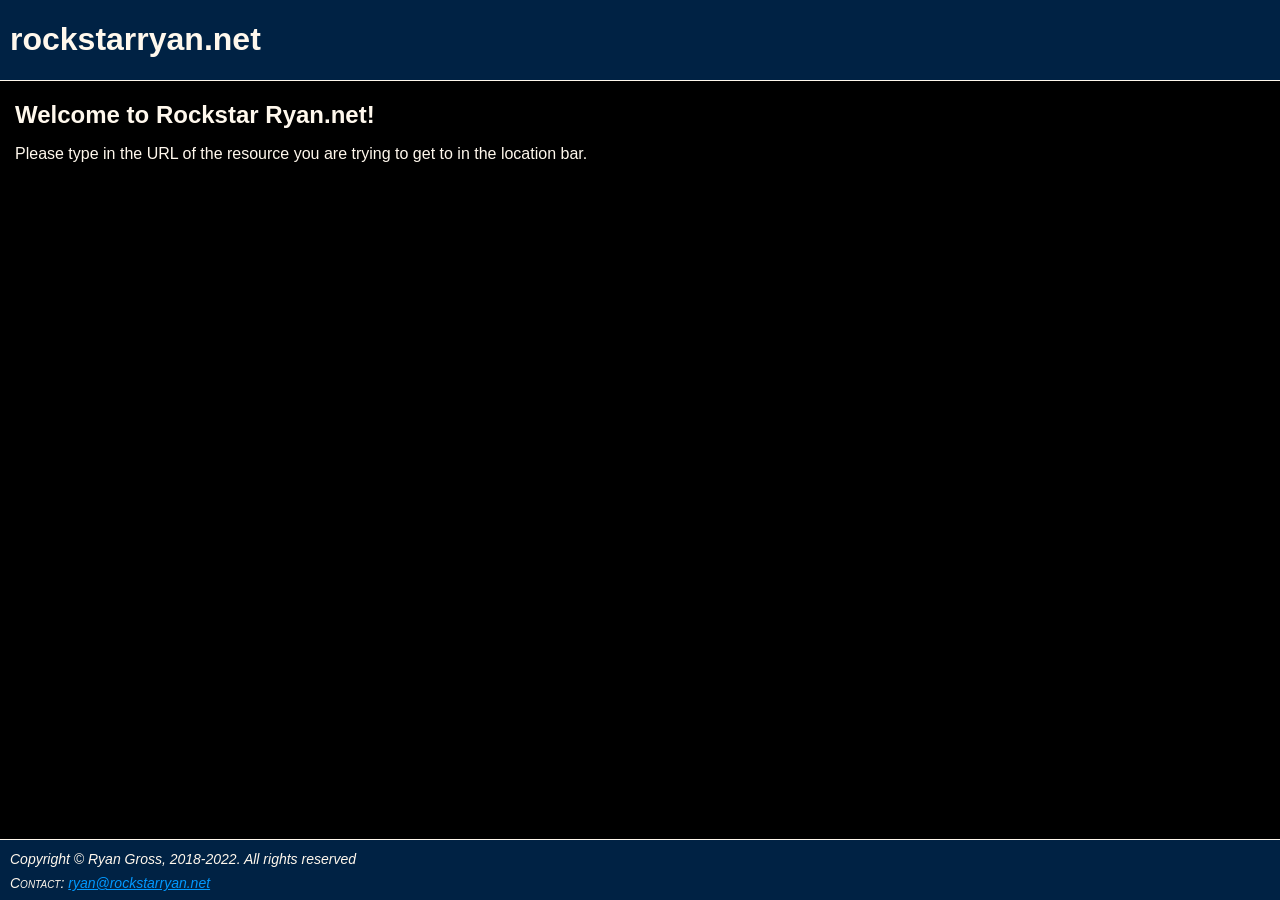
<file: index.html>
<!DOCTYPE html><html lang="en"><head>
	<title>Hompage &ndash; RockstarRyan.net</title>
	<meta charset="UTF-8">
	<meta name="description" content="Homepage for rockstarryan.net, the website owned and developed by Ryan.">
	<meta name="keywords" content="">
	<meta name="author" content="Ryan Gross">
	<meta name="viewport" content="width=device-width, initial-scale=1.0">
	<style>
		body {font-family:"Avenir", "Arial", sans-serif; background-color:#000; color:#fff8ed; display:flex; flex-flow:column nowrap; justify-content:space-between; margin:0; padding:0;}

		header {height:80px; background-color:#024; border-bottom:1px solid #fff8ed; padding-left:10px; display:grid; grid-template-columns:1fr;}

		main {height:calc(100vh - 172px); padding:10px 15px 20px 15px; overflow:scroll;}

		a {color:#09f;}
		h2 {width:auto; margin:10px 0 2px 0; text-align:left; font-size:24px; min-height:20px;}
		hr {margin:10px 0;}

		footer {height:60px; background-color:#024; border-top:1px solid #fff8ed; font-style:italic; font-size:14px; line-height:10px; padding:0 10px;}
	</style>
</head><body>
	<header>
		<h1>rockstarryan.net</h1>
	</header>
	<main id='app-container'>
		<h2>Welcome to Rockstar Ryan.net!</h2>
		<p>Please type in the URL of the resource you are trying to get to in the location bar.</p>
		<!-- App goes here -->
	</main>
	<footer>
		<p>Copyright &copy; Ryan Gross, 2018-2022. All rights reserved</p>
		<p><span style='font-variant:small-caps;'>Contact:</span> <a class='emaillink' href='mailto:ryan@rockstarryan.net'>ryan@rockstarryan.net</a></p>
	</footer>
</body></html>
</file>
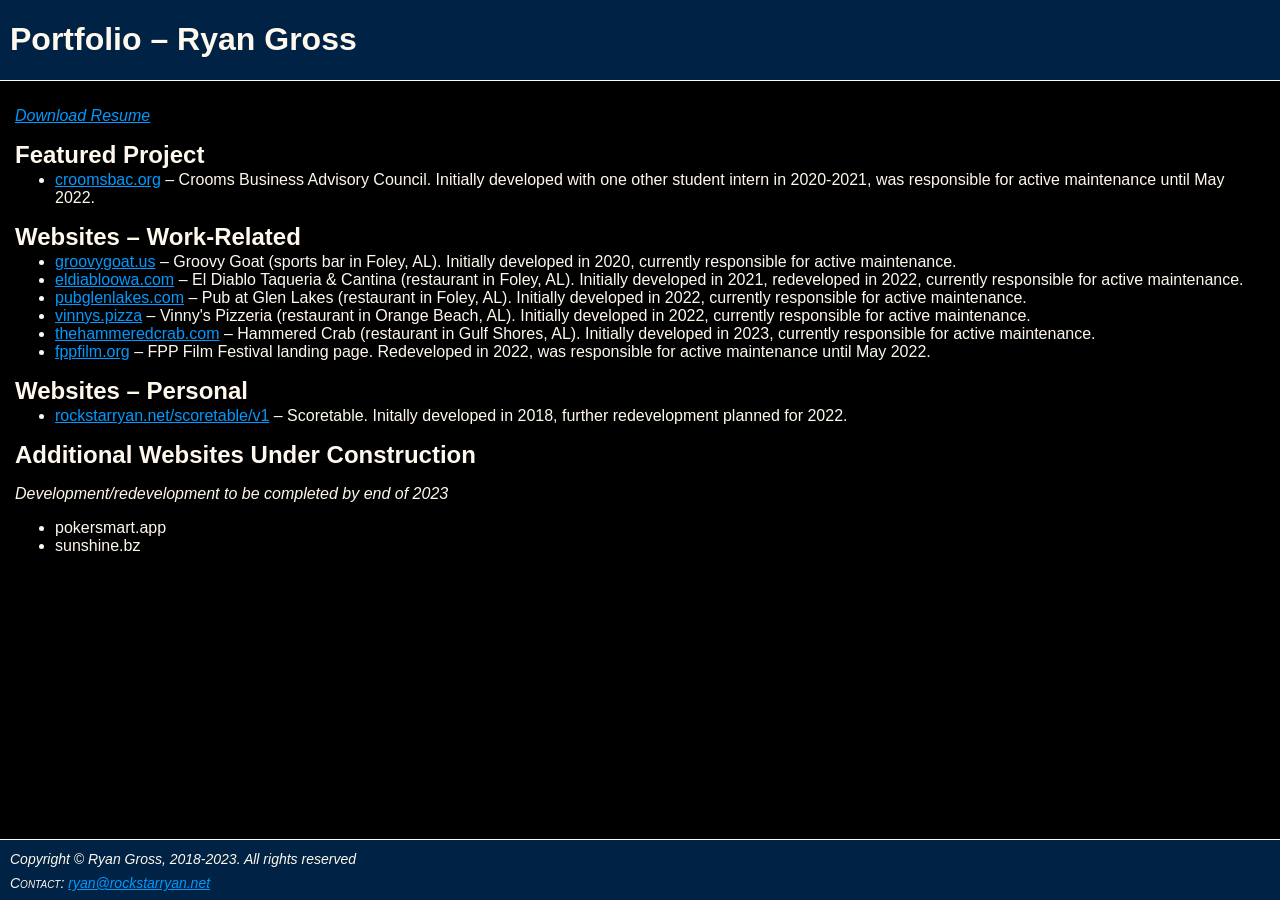
<file: portfolio/index.html>
<!DOCTYPE html><html lang="en"><head>
	<title>Portfolio &ndash; RockstarRyan.net</title>
	<meta charset="UTF-8">
	<meta name="description" content="Portfolio for Ryan Gross">
	<meta name="keywords" content="">
	<meta name="author" content="Ryan Gross">
	<meta name="viewport" content="width=device-width, initial-scale=1.0">
	<style>
		body {font-family:"Avenir", "Arial", sans-serif; background-color:#000; color:#fff8ed; display:flex; flex-flow:column nowrap; justify-content:space-between; margin:0; padding:0;}

		header {height:80px; background-color:#024; border-bottom:1px solid #fff8ed; padding-left:10px; display:grid; grid-template-columns:1fr;}

		main {height:calc(100vh - 172px); padding:10px 15px 20px 15px; overflow:scroll;}

		a {color:#09f;}
		h2 {width:auto; margin:10px 0 2px 0; text-align:left; font-size:24px; min-height:20px;}
		hr {margin:10px 0;}
		ul {margin-top:2px;}

		footer {height:60px; background-color:#024; border-top:1px solid #fff8ed; font-style:italic; font-size:14px; line-height:10px; padding:0 10px;}
	</style>
</head><body>
	<header>
		<h1>Portfolio &ndash; Ryan Gross</h1>
	</header>
	<main id='app-container'>
		<p><em><a target='_blank' href='Gross-Ryan_Resume_2023-09.pdf'>Download Resume</a></em></p>
		<h2>Featured Project</h2>
		<ul>
			<li><a href='https://croomsbac.org' target='_blank'>croomsbac.org</a> &ndash; Crooms Business Advisory Council. Initially developed with one other student intern in 2020-2021, was responsible for active maintenance until May 2022.</li>
		</ul>
		<h2>Websites &ndash; Work-Related</h2>
		<ul>
			<li><a href='https://groovygoat.us' target='_blank'>groovygoat.us</a> &ndash; Groovy Goat (sports bar in Foley, AL). Initially developed in 2020, currently responsible for active maintenance.</li>
			<li><a href='https://eldiabloowa.com' target='_blank'>eldiabloowa.com</a> &ndash; El Diablo Taqueria & Cantina (restaurant in Foley, AL). Initially developed in 2021, redeveloped in 2022, currently responsible for active maintenance.</li>
			<li><a href='https://pubglenlakes.com' target='_blank'>pubglenlakes.com</a> &ndash; Pub at Glen Lakes (restaurant in Foley, AL). Initially developed in 2022, currently responsible for active maintenance.</li>
			<li><a href='https://vinnys.pizza' target='_blank'>vinnys.pizza</a> &ndash; Vinny's Pizzeria (restaurant in Orange Beach, AL). Initially developed in 2022, currently responsible for active maintenance.</li>
			<li><a href='https://thehammeredcrab.com' target='_blank'>thehammeredcrab.com</a> &ndash; Hammered Crab (restaurant in Gulf Shores, AL). Initially developed in 2023, currently responsible for active maintenance.</li>
			<li><a href='https://fppfilm.org' target='_blank'>fppfilm.org</a> &ndash; FPP Film Festival landing page. Redeveloped in 2022, was responsible for active maintenance until May 2022.</li>
		</ul>
		<h2>Websites &ndash; Personal</h2>
		<ul>
			<!--<li><a href='https://new.tipisa.org' target='_blank'>tipisa.org</a> &ndash; Tipisa Lodge, Order of the Arrow. Redeveloped in 2022, responsible for active maintenance.</li>-->
			<li><a href='https://rockstarryan.net/scoretable/v1' target='_blank'>rockstarryan.net/scoretable/v1</a> &ndash; Scoretable. Initally developed in 2018, further redevelopment planned for 2022.</li>
			<!--<li><a href='https://pokersmart.app' target='_blank'>pokersmart.app</a> &ndash; PokerSmart. Actively under development. Check back soon!</li>-->
		</ul>
		<h2>Additional Websites Under Construction</h2>
		<p><em>Development/redevelopment to be completed by end of 2023</em></h2>
		<ul>
			<li>pokersmart.app</li>
			<li>sunshine.bz</li>
		</ul>
	</main>
	<footer>
		<p>Copyright &copy; Ryan Gross, 2018-2023. All rights reserved</p>
		<p><span style='font-variant:small-caps;'>Contact:</span> <a class='emaillink' href='mailto:ryan@rockstarryan.net'>ryan@rockstarryan.net</a></p>
	</footer>
</body></html>
</file>
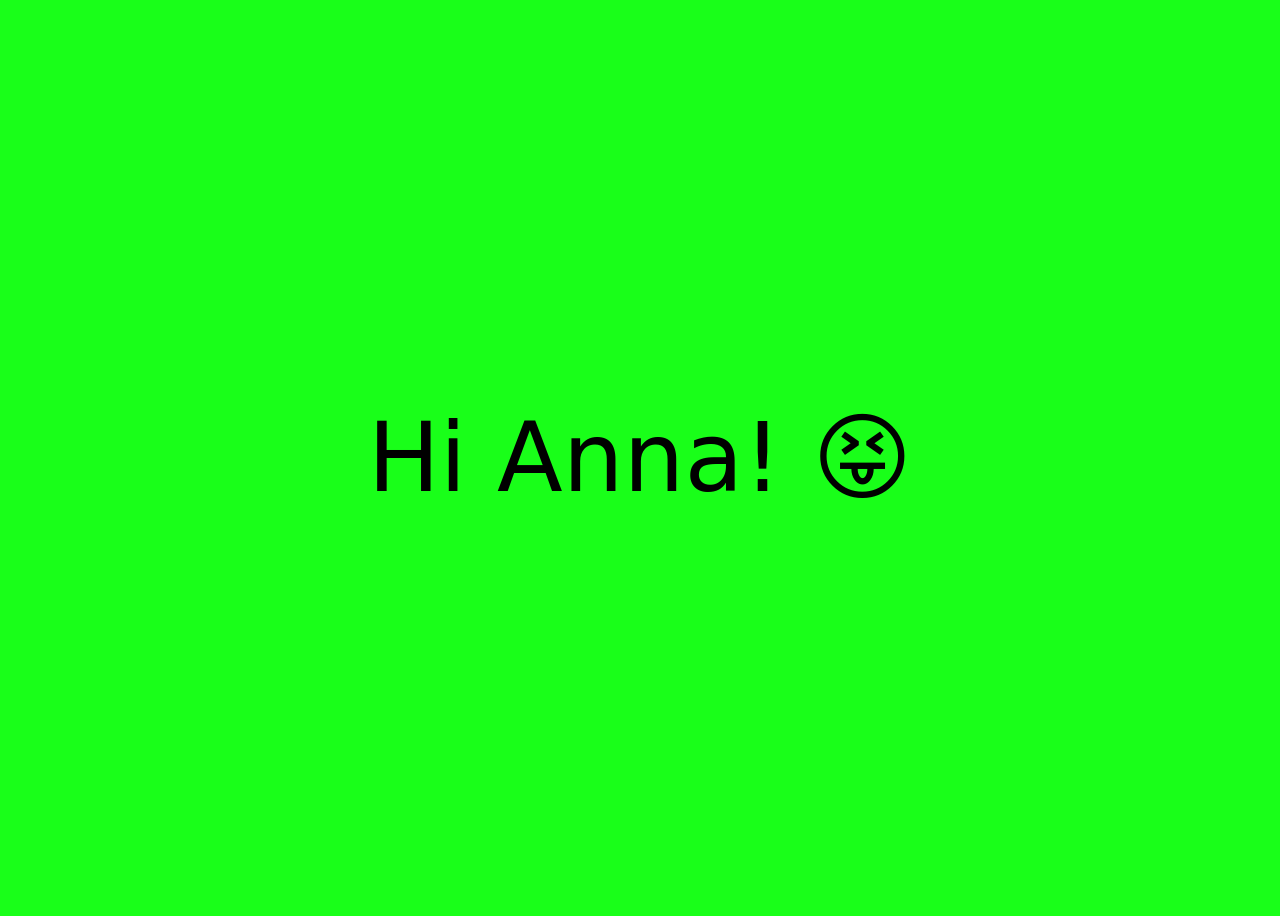
<file: random/index.html>
<!DOCTYPE html><html><head>
	<title>&#x1F61D;</title>
	<style>
		body {background-color:rgb(25, 255, 25); display:flex; align-items:center; justify-content:center; height:100vh;}
		h1 {font-size:96px; font-family:system-ui, -apple-system, BlinkMacSystemFont, 'Segoe UI', Roboto, Oxygen, Ubuntu, Cantarell, 'Open Sans', 'Helvetica Neue', sans-serif; font-weight:500; text-align:center;}
	</style>
</head><body>
	<h1>Hi Anna! &#x1F61D;</h1>
</body></html>
</file>
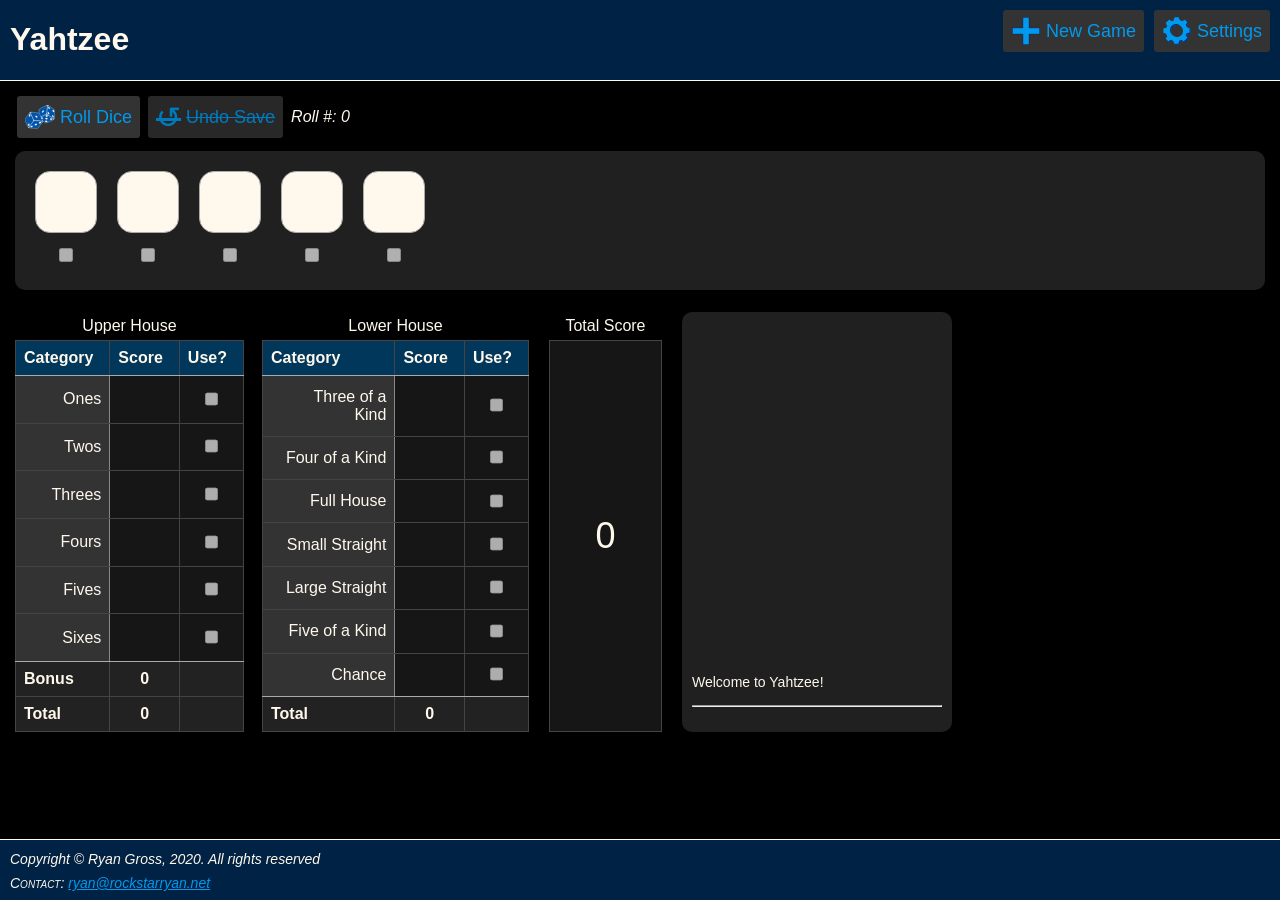
<file: yahtzee/index.html>
<!DOCTYPE html><html lang="en"><head>
	<title>Online Yahtzee</title>
	<meta charset="UTF-8">
	<meta name="description" content="Online scorekeeper for games">
	<meta name="keywords" content="scorekeeper">
	<meta name="author" content="Ryan Gross">
	<meta name="viewport" content="width=device-width, initial-scale=1.0">
	<link type='text/css' rel='stylesheet' href='style.css'>
	<link type='text/css' rel='stylesheet' href='theme-1.css'>
	<link type='text/css' rel='stylesheet' href='theme-2.css'>
	<style>
	</style>
</head><body>
	<header>
		<h1>Yahtzee</h1>
		<button class='button enabled' id='button-new-game' onclick='openPopUpShortcut("confirm-new-game")'>
			<svg xmlns="http://www.w3.org/2000/svg" viewBox="0 0 100 100">
				<path id='svg-newgame' d="M40 40 L40 5 L60 5 L60 40 L95 40 L95 60 L60 60 L60 95 L40 95 L40 60 L5 60 L5 40 L40 40 Z" />
			</svg>New Game</button>
		<button class='button' id='button-open-settings-menu' onclick='openPopUpShortcut("settings-menu")'>
			<img id='img-settings' src='images/theme2-settings.svg'>Settings</button>
	</header>
	<main id='app-container'>
		<div id='top-row'>
			<button class='button enabled' id='button-roll-dice' onclick='rollDice()'>
				<svg version="1.1" xmlns="http://www.w3.org/2000/svg" xmlns:xlink="http://www.w3.org/1999/xlink" preserveAspectRatio="xMidYMid meet" viewBox="101.6303154891493 31.285587329775872 350 272.00000000000006" width="350" height="272">
					<defs>
						<path d="M376.13 33.06C382.94 47.6 437.35 163.9 444.15 178.44C444.74 181.98 440.31 199.13 432.48 201.35C416.48 199.92 288.45 188.49 272.44 187.06C268.6 185.88 255.89 175.24 259.14 161.94C265.36 153.37 296.48 110.51 352.49 33.36C364.8 30.7 372.69 30.6 376.13 33.06Z" id="c1mxXAnyAM"></path>
						<path d="M258.86 165.48C259.64 157.46 265.91 93.28 266.69 85.26C267.4 78.02 273.39 69.63 280.01 66.6C287.34 63.26 346 36.48 353.34 33.14C359.96 30.12 364.79 33.57 364.09 40.81C363.3 48.83 357.04 113.01 356.25 121.03C355.55 128.27 349.55 136.66 342.93 139.69C338.05 141.92 313.6 153.07 269.61 173.15C261.97 172.87 258.39 170.31 258.86 165.48Z" id="anqHsyoMN"></path>
						<path d="M312.55 92.08C306.97 94.63 301.96 101.65 301.36 107.76C300.76 113.87 304.81 116.76 310.39 114.21C315.98 111.66 320.99 104.64 321.59 98.53C322.18 92.42 318.14 89.53 312.55 92.08Z" id="a19fWVNLWA"></path>
						<path d="M432.27 201.42C424.93 204.76 366.22 231.42 358.88 234.75C352.25 237.76 341.99 236.77 336.06 232.55C329.5 227.87 276.98 190.46 270.41 185.78C264.49 181.56 265.06 175.64 271.68 172.64C279.02 169.3 337.73 142.64 345.07 139.31C351.7 136.3 361.97 137.29 367.89 141.51C372.27 144.63 394.15 160.22 433.54 188.28C437.11 195.04 436.69 199.42 432.27 201.42Z" id="a65fzdfrC"></path>
						<path d="M396.07 196.87C401.07 200.43 409.66 201.26 415.25 198.72C420.84 196.18 421.32 191.24 416.32 187.67C411.32 184.11 402.73 183.28 397.14 185.82C391.55 188.36 391.07 193.31 396.07 196.87Z" id="h4ENn4x6Gv"></path>
						<path d="M344.87 160.39C349.87 163.96 358.46 164.79 364.05 162.25C369.64 159.71 370.12 154.76 365.12 151.2C360.12 147.64 351.53 146.81 345.94 149.35C340.35 151.89 339.87 156.83 344.87 160.39Z" id="bBrCVhK1"></path>
						<path d="M287.63 186.39C292.64 189.95 301.22 190.78 306.81 188.24C312.4 185.7 312.88 180.76 307.88 177.19C302.88 173.63 294.29 172.8 288.7 175.34C283.11 177.88 282.63 182.82 287.63 186.39Z" id="f1qSoNl0mC"></path>
						<path d="M341.85 191.63C346.85 195.19 355.44 196.02 361.03 193.48C366.62 190.94 367.1 186 362.1 182.43C357.1 178.87 348.51 178.04 342.92 180.58C337.33 183.12 336.85 188.06 341.85 191.63Z" id="aawRp1y29"></path>
						<path d="M338.83 222.86C343.84 226.42 352.42 227.25 358.01 224.71C363.6 222.18 364.08 217.23 359.08 213.67C354.08 210.1 345.49 209.27 339.9 211.81C334.31 214.35 333.83 219.3 338.83 222.86Z" id="kfvj4nYKL"></path>
						<path d="M376.5 33.51C383.05 38.2 435.5 75.71 442.06 80.4C447.98 84.63 452.25 94.02 451.56 101.26C450.79 109.28 444.65 173.47 443.88 181.49C443.18 188.74 437.78 191.2 431.86 186.97C425.3 182.28 372.86 144.76 366.3 140.07C360.38 135.84 356.11 126.45 356.8 119.21C357.31 113.86 359.87 87.12 364.48 38.98C368.55 32.51 372.55 30.68 376.5 33.51Z" id="c3hYygm2M5"></path>
						<path d="M390.65 67.13C391.24 61.02 387.66 53.17 382.67 49.6C377.67 46.02 373.15 48.08 372.57 54.2C371.98 60.31 375.55 68.16 380.55 71.73C385.54 75.3 390.07 73.24 390.65 67.13Z" id="abnOYAH1c"></path>
						<path d="M384.66 129.71C385.25 123.59 381.67 115.74 376.68 112.17C371.68 108.6 367.16 110.66 366.58 116.77C365.99 122.88 369.57 130.73 374.56 134.3C379.55 137.88 384.08 135.82 384.66 129.71Z" id="dxRrzLbx"></path>
						<path d="M435.79 166.28C436.38 160.16 432.8 152.31 427.81 148.74C422.81 145.17 418.29 147.23 417.71 153.34C417.12 159.45 420.7 167.3 425.69 170.88C430.68 174.45 435.21 172.39 435.79 166.28Z" id="c34Su7TkT5"></path>
						<path d="M441.78 103.7C442.37 97.59 438.79 89.74 433.8 86.17C428.8 82.59 424.28 84.65 423.7 90.77C423.11 96.88 426.68 104.73 431.68 108.3C436.67 111.87 441.2 109.81 441.78 103.7Z" id="d72xSmrSzu"></path>
						<path d="M305.07 227.79C290.18 234.57 171.08 288.83 156.19 295.61C152.22 295.35 143.8 294.52 137.42 285.52C138.78 269.38 149.7 140.25 151.07 124.11C152.25 120.27 162.88 107.55 176.18 110.8C184.76 117.02 227.62 148.14 304.77 204.15C307.43 216.46 307.54 224.34 305.07 227.79Z" id="c30las1ch4"></path>
						<path d="M172.65 110.52C180.67 111.31 244.85 117.57 252.87 118.36C260.11 119.06 268.51 125.06 271.53 131.67C274.87 139.01 301.65 197.66 305 205C308.02 211.62 304.56 216.45 297.32 215.75C289.3 214.96 225.12 208.7 217.1 207.91C209.86 207.21 201.46 201.21 198.44 194.6C196.21 189.71 185.05 165.27 164.97 121.27C165.26 113.64 167.82 110.05 172.65 110.52Z" id="i17FqFgrXd"></path>
						<path d="M246.05 164.22C243.5 158.63 236.48 153.62 230.37 153.02C224.26 152.43 221.37 156.47 223.92 162.06C226.47 167.64 233.49 172.65 239.6 173.25C245.71 173.85 248.6 169.8 246.05 164.22Z" id="a12UodWxjm"></path>
						<path d="M136.7 283.93C133.37 276.59 106.7 217.88 103.37 210.54C100.36 203.92 101.35 193.65 105.58 187.72C110.25 181.16 147.67 128.64 152.34 122.08C156.57 116.15 162.48 116.72 165.49 123.35C168.82 130.69 195.49 189.4 198.82 196.73C201.83 203.36 200.83 213.63 196.61 219.55C193.5 223.93 177.91 245.81 149.84 285.2C143.09 288.77 138.7 288.34 136.7 283.93Z" id="aBOCukqK"></path>
						<path d="M141.26 247.73C137.69 252.73 136.86 261.32 139.4 266.91C141.94 272.5 146.89 272.98 150.45 267.98C154.01 262.98 154.84 254.39 152.3 248.8C149.77 243.21 144.82 242.73 141.26 247.73Z" id="a6mIaoOK0"></path>
						<path d="M151.74 139.3C148.18 144.3 147.35 152.89 149.88 158.48C152.42 164.07 157.37 164.54 160.93 159.54C164.5 154.54 165.33 145.96 162.79 140.37C160.25 134.78 155.3 134.3 151.74 139.3Z" id="bdNXToxoI"></path>
						<path d="M304.63 228.16C299.94 234.71 262.42 287.16 257.73 293.71C253.5 299.63 244.11 303.9 236.87 303.21C228.84 302.44 164.65 296.3 156.63 295.53C149.39 294.84 146.93 289.43 151.16 283.52C155.85 276.96 193.36 224.52 198.05 217.96C202.29 212.04 211.67 207.77 218.92 208.46C224.27 208.97 251.01 211.53 299.15 216.14C305.62 220.21 307.45 224.21 304.63 228.16Z" id="ehBD2zi1J"></path>
						<path d="M271 242.31C277.11 242.89 284.96 239.32 288.54 234.33C292.11 229.33 290.05 224.81 283.94 224.22C277.82 223.64 269.97 227.21 266.4 232.21C262.83 237.2 264.89 241.72 271 242.31Z" id="gNVwFuWJz"></path>
						<path d="M171.85 287.45C177.96 288.03 185.81 284.46 189.38 279.47C192.96 274.47 190.9 269.95 184.79 269.36C178.67 268.78 170.82 272.35 167.25 277.35C163.68 282.34 165.74 286.86 171.85 287.45Z" id="c2IORCRPhO"></path>
						<path d="M221.42 264.88C227.54 265.46 235.39 261.89 238.96 256.9C242.53 251.9 240.47 247.38 234.36 246.79C228.25 246.21 220.4 249.78 216.83 254.78C213.25 259.77 215.31 264.29 221.42 264.88Z" id="a6cAxSKy6k"></path>
					</defs>
					<g>
						<g>
							<use xlink:href="#c1mxXAnyAM" opacity="1" fill="#404040" fill-opacity="1" class="roll-dice-dot"></use>
							<g><use xlink:href="#c1mxXAnyAM" opacity="1" fill-opacity="0" stroke="#404040" stroke-width="2" stroke-opacity="1" class="roll-dice-stroke"></use></g>
						</g>
						<g>
							<use xlink:href="#anqHsyoMN" opacity="1" fill="#ffffff" fill-opacity="1" class="roll-dice-bg"></use>
							<g><use xlink:href="#anqHsyoMN" opacity="1" fill-opacity="0" stroke="#000000" stroke-width="7" stroke-opacity="1" class="roll-dice-stroke"></use></g>
						</g>
						<g>
							<use xlink:href="#a19fWVNLWA" opacity="1" fill="#404040" fill-opacity="1" class="roll-dice-dot"></use>
							<g><use xlink:href="#a19fWVNLWA" opacity="1" fill-opacity="0" stroke="#000000" stroke-width="5" stroke-opacity="1" class="roll-dice-stroke"></use></g>
						</g>
						<g>
							<use xlink:href="#a65fzdfrC" opacity="1" fill="#ffffff" fill-opacity="1" class="roll-dice-bg"></use>
							<g><use xlink:href="#a65fzdfrC" opacity="1" fill-opacity="0" stroke="#000000" stroke-width="7" stroke-opacity="1" class="roll-dice-stroke"></use></g>
						</g>
						<g>
							<use xlink:href="#h4ENn4x6Gv" opacity="1" fill="#404040" fill-opacity="1" class="roll-dice-dot"></use>
							<g><use xlink:href="#h4ENn4x6Gv" opacity="1" fill-opacity="0" stroke="#000000" stroke-width="5" stroke-opacity="1" class="roll-dice-stroke"></use></g>
						</g>
						<g>
							<use xlink:href="#bBrCVhK1" opacity="1" fill="#404040" fill-opacity="1" class="roll-dice-dot"></use>
							<g><use xlink:href="#bBrCVhK1" opacity="1" fill-opacity="0" stroke="#000000" stroke-width="5" stroke-opacity="1" class="roll-dice-stroke"></use></g>
						</g>
						<g>
							<use xlink:href="#f1qSoNl0mC" opacity="1" fill="#404040" fill-opacity="1" class="roll-dice-dot"></use>
							<g><use xlink:href="#f1qSoNl0mC" opacity="1" fill-opacity="0" stroke="#000000" stroke-width="5" stroke-opacity="1" class="roll-dice-stroke"></use></g>
						</g>
						<g>
							<use xlink:href="#aawRp1y29" opacity="1" fill="#404040" fill-opacity="1" class="roll-dice-dot"></use>
							<g><use xlink:href="#aawRp1y29" opacity="1" fill-opacity="0" stroke="#000000" stroke-width="5" stroke-opacity="1" class="roll-dice-stroke"></use></g>
						</g>
						<g>
							<use xlink:href="#kfvj4nYKL" opacity="1" fill="#404040" fill-opacity="1" class="roll-dice-dot"></use>
							<g><use xlink:href="#kfvj4nYKL" opacity="1" fill-opacity="0" stroke="#000000" stroke-width="5" stroke-opacity="1" class="roll-dice-stroke"></use></g>
						</g>
						<g>
							<use xlink:href="#c3hYygm2M5" opacity="1" fill="#ffffff" fill-opacity="1" class="roll-dice-bg"></use>
							<g><use xlink:href="#c3hYygm2M5" opacity="1" fill-opacity="0" stroke="#000000" stroke-width="7" stroke-opacity="1" class="roll-dice-stroke"></use></g>
						</g>
						<g>
							<use xlink:href="#abnOYAH1c" opacity="1" fill="#404040" fill-opacity="1" class="roll-dice-dot"></use>
							<g><use xlink:href="#abnOYAH1c" opacity="1" fill-opacity="0" stroke="#000000" stroke-width="5" stroke-opacity="1" class="roll-dice-stroke"></use></g>
						</g>
						<g>
							<use xlink:href="#dxRrzLbx" opacity="1" fill="#404040" fill-opacity="1" class="roll-dice-dot"></use>
							<g><use xlink:href="#dxRrzLbx" opacity="1" fill-opacity="0" stroke="#000000" stroke-width="5" stroke-opacity="1" class="roll-dice-stroke"></use></g>
						</g>
						<g>
							<use xlink:href="#c34Su7TkT5" opacity="1" fill="#404040" fill-opacity="1" class="roll-dice-dot"></use>
							<g><use xlink:href="#c34Su7TkT5" opacity="1" fill-opacity="0" stroke="#000000" stroke-width="5" stroke-opacity="1" class="roll-dice-stroke"></use></g>
						</g>
						<g>
							<use xlink:href="#d72xSmrSzu" opacity="1" fill="#404040" fill-opacity="1" class="roll-dice-dot"></use>
							<g><use xlink:href="#d72xSmrSzu" opacity="1" fill-opacity="0" stroke="#000000" stroke-width="5" stroke-opacity="1" class="roll-dice-stroke"></use></g>
						</g>
						<g>
							<use xlink:href="#c30las1ch4" opacity="1" fill="#404040" fill-opacity="1" class="roll-dice-dot"></use>
							<g><use xlink:href="#c30las1ch4" opacity="1" fill-opacity="0" stroke="#404040" stroke-width="2" stroke-opacity="1" class="roll-dice-stroke"></use></g>
						</g>
						<g>
							<use xlink:href="#i17FqFgrXd" opacity="1" fill="#ffffff" fill-opacity="1" class="roll-dice-bg"></use>
							<g><use xlink:href="#i17FqFgrXd" opacity="1" fill-opacity="0" stroke="#000000" stroke-width="7" stroke-opacity="1" class="roll-dice-stroke"></use></g>
						</g>
						<g>
							<use xlink:href="#a12UodWxjm" opacity="1" fill="#404040" fill-opacity="1" class="roll-dice-dot"></use>
							<g><use xlink:href="#a12UodWxjm" opacity="1" fill-opacity="0" stroke="#000000" stroke-width="5" stroke-opacity="1" class="roll-dice-stroke"></use></g>
						</g>
						<g>
							<use xlink:href="#aBOCukqK" opacity="1" fill="#ffffff" fill-opacity="1" class="roll-dice-bg"></use>
							<g><use xlink:href="#aBOCukqK" opacity="1" fill-opacity="0" stroke="#000000" stroke-width="7" stroke-opacity="1" class="roll-dice-stroke"></use></g>
						</g>
						<g>
							<use xlink:href="#a6mIaoOK0" opacity="1" fill="#404040" fill-opacity="1" class="roll-dice-dot"></use>
							<g><use xlink:href="#a6mIaoOK0" opacity="1" fill-opacity="0" stroke="#000000" stroke-width="5" stroke-opacity="1" class="roll-dice-stroke"></use></g>
						</g>
						<g>
							<use xlink:href="#bdNXToxoI" opacity="1" fill="#404040" fill-opacity="1" class="roll-dice-dot"></use>
							<g><use xlink:href="#bdNXToxoI" opacity="1" fill-opacity="0" stroke="#000000" stroke-width="5" stroke-opacity="1" class="roll-dice-stroke"></use></g>
						</g>
						<g>
							<use xlink:href="#ehBD2zi1J" opacity="1" fill="#ffffff" fill-opacity="1" class="roll-dice-bg"></use>
							<g><use xlink:href="#ehBD2zi1J" opacity="1" fill-opacity="0" stroke="#000000" stroke-width="7" stroke-opacity="1" class="roll-dice-stroke"></use></g>
						</g>
						<g>
							<use xlink:href="#gNVwFuWJz" opacity="1" fill="#404040" fill-opacity="1" class="roll-dice-dot"></use>
							<g><use xlink:href="#gNVwFuWJz" opacity="1" fill-opacity="0" stroke="#000000" stroke-width="5" stroke-opacity="1" class="roll-dice-stroke"></use></g>
						</g>
						<g>
							<use xlink:href="#c2IORCRPhO" opacity="1" fill="#404040" fill-opacity="1" class="roll-dice-dot"></use>
							<g><use xlink:href="#c2IORCRPhO" opacity="1" fill-opacity="0" stroke="#000000" stroke-width="5" stroke-opacity="1" class="roll-dice-stroke"></use></g>
						</g>
						<g>
							<use xlink:href="#a6cAxSKy6k" opacity="1" fill="#404040" fill-opacity="1" class="roll-dice-dot"></use>
							<g><use xlink:href="#a6cAxSKy6k" opacity="1" fill-opacity="0" stroke="#000000" stroke-width="5" stroke-opacity="1" class="roll-dice-stroke"></use></g>
						</g>
					</g>
				</svg>Roll Dice</button>
			<button class='button disabled' id='button-undo' onclick='undoSaveRoll()'><span>&#x21BA;</span>Undo Save</button>
			<span id='roll-counter'>Roll #: 0</span>
		</div>
		<!-- App goes here -->
	</main>
	<footer>
		<p>Copyright &copy; Ryan Gross, 2020. All rights reserved</p>
		<p><span style='font-variant:small-caps;'>Contact:</span> <a class='emaillink' href='mailto:ryan@rockstarryan.net'>ryan@rockstarryan.net</a></p>
	</footer>
	<script src="script1.js"></script>
	<audio id='audio_error'><source src='sounds/error.mp3' type='audio/mp3'>Not supported</audio>
	<audio id='audio_roll'><source src='sounds/roll.mp3' type='audio/mp3'>Not supported</audio>
	<audio id='audio_roll-saved'><source src='sounds/roll-saved.mp3' type='audio/mp3'>Not supported</audio>
	<audio id='audio_pop'><source src='sounds/pop.mp3' type='audio/mp3'>Not supported</audio>
</body></html>
</file>
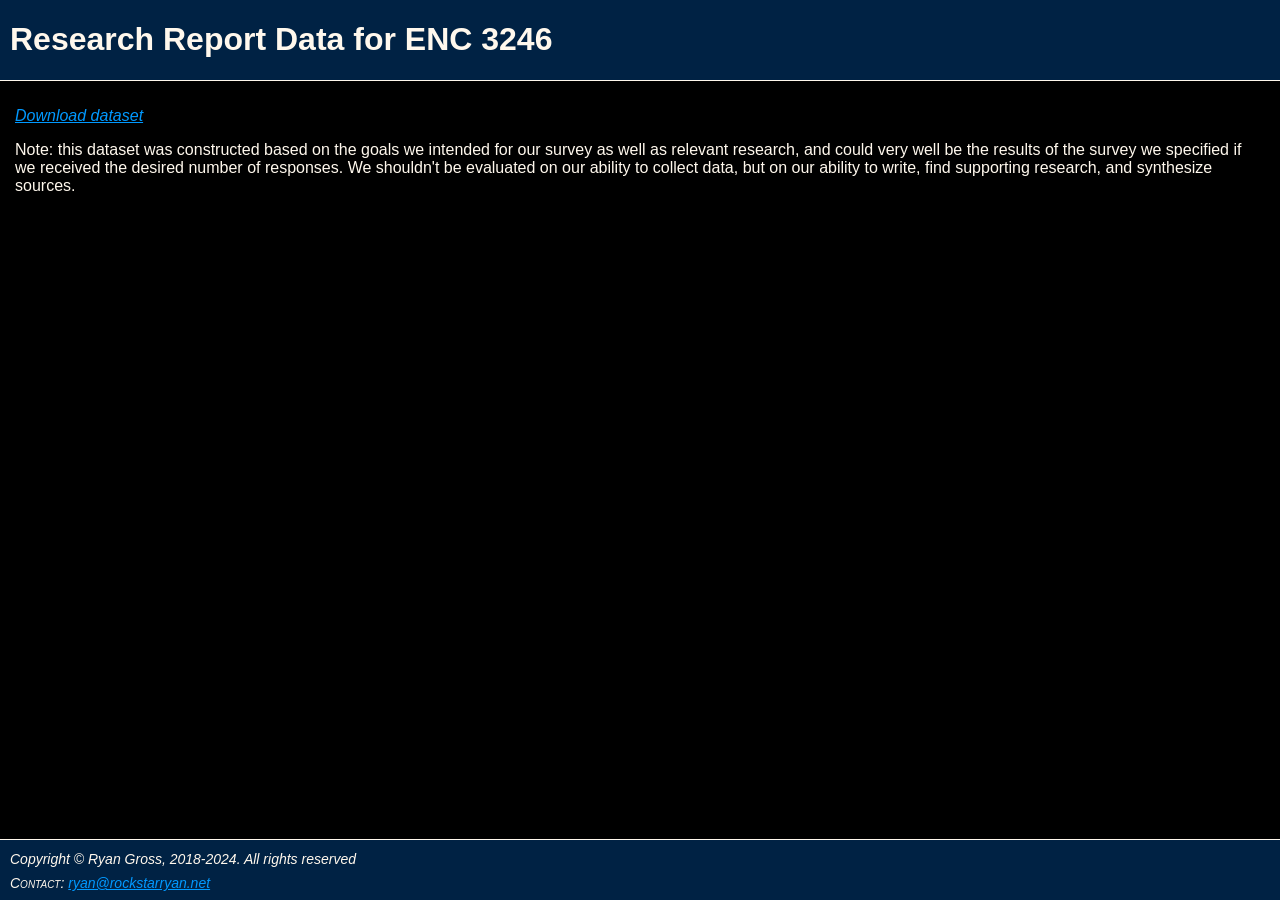
<file: cdn/2024-11-02_data/index.html>
<!DOCTYPE html><html lang="en"><head>
	<title>Research Report Data for ENC 3246</title>
	<meta charset="UTF-8">
	<meta name="viewport" content="width=device-width, initial-scale=1.0">
	<style>
		body {font-family:"Avenir", "Arial", sans-serif; background-color:#000; color:#fff8ed; display:flex; flex-flow:column nowrap; justify-content:space-between; margin:0; padding:0;}

		header {height:80px; background-color:#024; border-bottom:1px solid #fff8ed; padding-left:10px; display:grid; grid-template-columns:1fr;}

		main {height:calc(100vh - 172px); padding:10px 15px 20px 15px; overflow:scroll;}

		a {color:#09f;}
		h2 {width:auto; margin:10px 0 2px 0; text-align:left; font-size:24px; min-height:20px;}
		hr {margin:10px 0;}
		ul {margin-top:2px;}

		footer {height:60px; background-color:#024; border-top:1px solid #fff8ed; font-style:italic; font-size:14px; line-height:10px; padding:0 10px;}
	</style>
</head><body>
	<header>
		<h1>Research Report Data for ENC 3246</h1>
	</header>
	<main id='app-container'>
		<p><em><a target='_blank' href='ResearchReport_Data_GeneticTesting_20241102.csv'>Download dataset</a></em></p>
        <p>Note: this dataset was constructed based on the goals we intended for our survey as well as relevant research, and could very well be the results of the survey we specified if we received the desired number of responses. We shouldn't be evaluated on our ability to collect data, but on our ability to write, find supporting research, and synthesize sources.</p>
	</main>
	<footer>
		<p>Copyright &copy; Ryan Gross, 2018-2024. All rights reserved</p>
		<p><span style='font-variant:small-caps;'>Contact:</span> <a class='emaillink' href='mailto:ryan@rockstarryan.net'>ryan@rockstarryan.net</a></p>
	</footer>
</body></html>
</file>
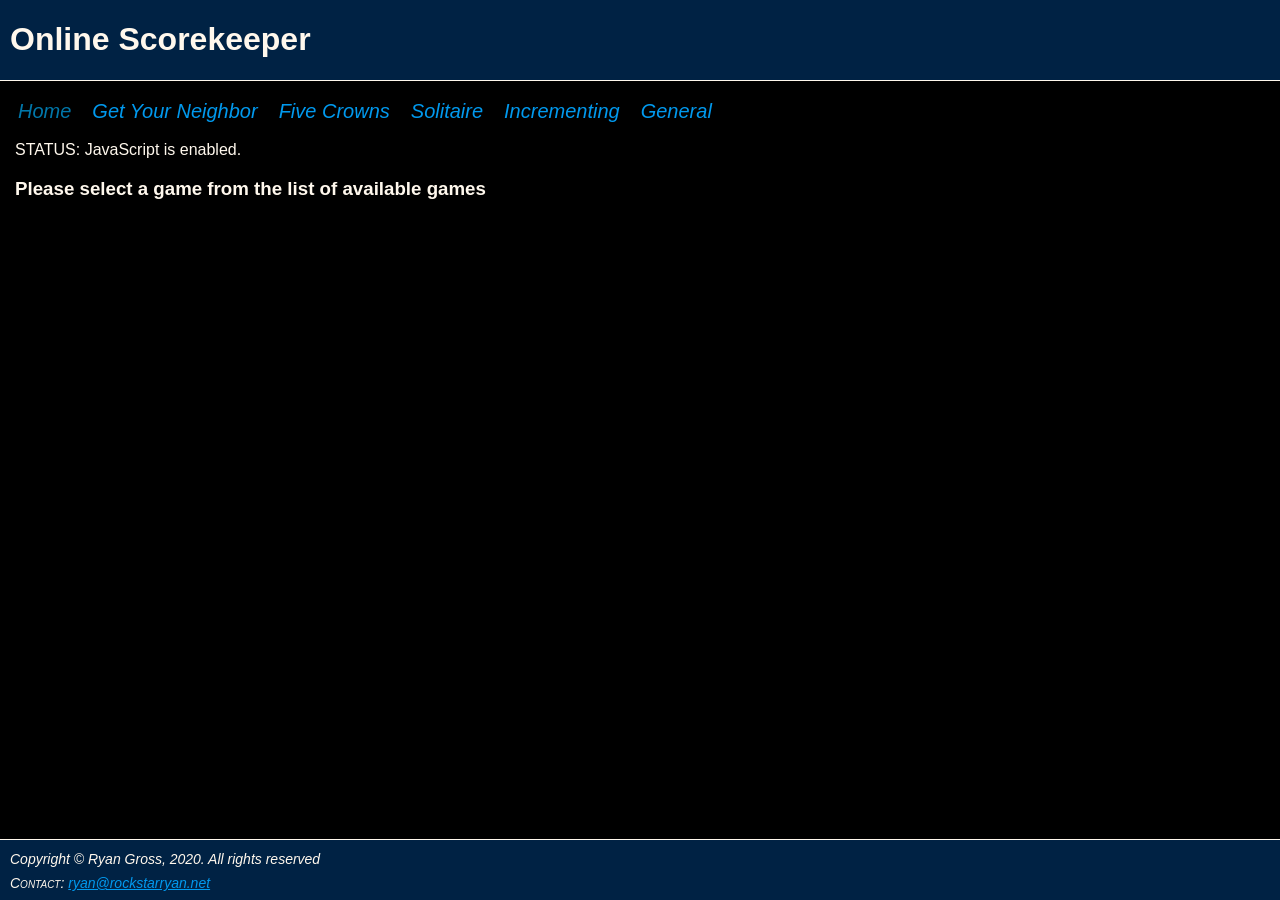
<file: scoretable/v1/index.html>
<!DOCTYPE html><html lang="en"><head>
	<title>Online Web Scorekeeper</title>
	<meta charset="UTF-8">
	<meta name="description" content="Online scorekeeper for games">
	<meta name="keywords" content="scorekeeper">
	<meta name="author" content="Ryan Gross">
	<meta name="viewport" content="width=device-width, initial-scale=1.0">
	<link rel='stylesheet' href='style.css'>
	<style>
	</style>
</head><body>
	<header>
		<h1>Online Scorekeeper</h1>
	</header>
	<main id='app-container'>
		<p class='error-message'>! Please enable JavaScript in your browser's settings to continue.</p>
	</main>
	<footer>
		<p>Copyright &copy; Ryan Gross, 2020. All rights reserved</p>
		<p><span style='font-variant:small-caps;'>Contact:</span> <a class='emaillink' href='mailto:ryan@rockstarryan.net'>ryan@rockstarryan.net</a></p>
	</footer>
	<script src="script.js"></script>
</body></html>
</file>
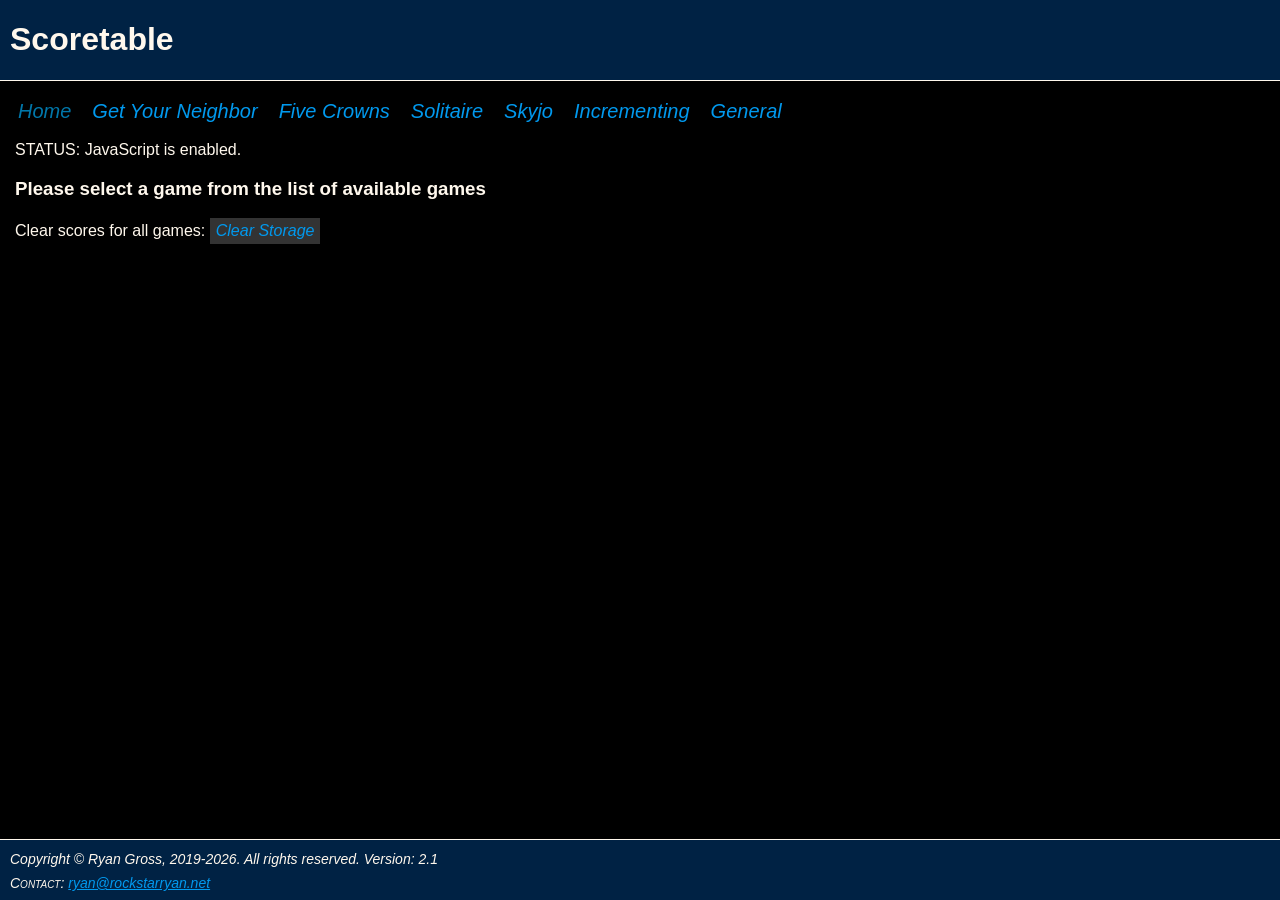
<file: scoretable/v2/index.html>
<!DOCTYPE html><html lang="en"><head>
	<title>Scoretable</title>
	<meta charset="UTF-8">
	<meta name="description" content="Scoretable - an online scorekeeper for games">
	<meta name="keywords" content="scoretable,scorekeeper,games">
	<meta name="author" content="Ryan Gross">
	<meta name="viewport" content="width=device-width, initial-scale=1.0">
	<link rel='stylesheet' href='style.css'>
	<style>
	</style>
</head><body>
	<header>
		<h1>Scoretable</h1>
	</header>
	<main id='app-container'>
		<p class='error-message'>! Please enable JavaScript in your browser's settings to continue.</p>
	</main>
	<footer>
		<p>Copyright &copy; Ryan Gross, 2019-2026. All rights reserved. Version: 2.1</p>
		<p><span style='font-variant:small-caps;'>Contact:</span> <a class='emaillink' href='mailto:ryan@rockstarryan.net'>ryan@rockstarryan.net</a></p>
	</footer>
	<script src="script.js"></script>
</body></html>
</file>
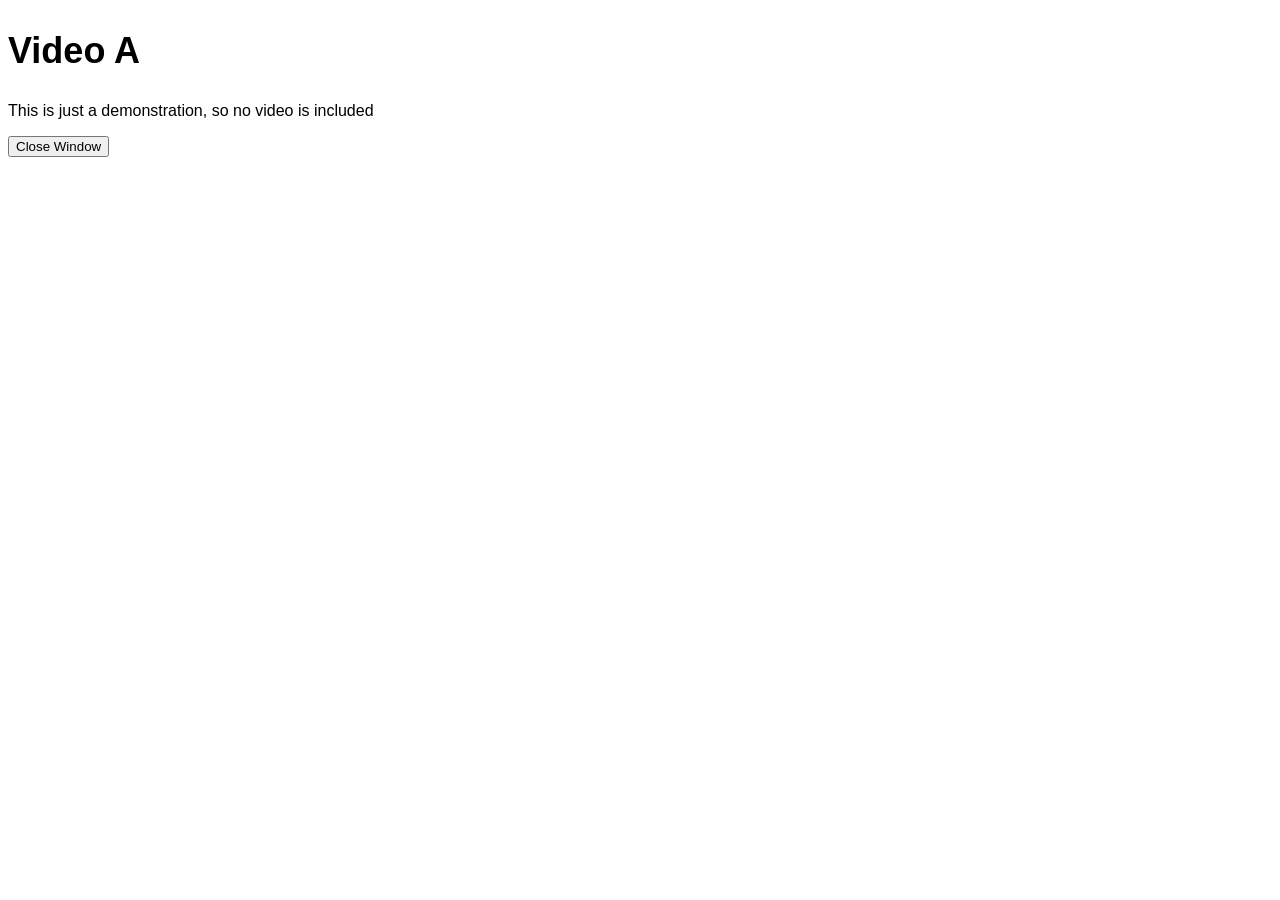
<file: random/video-test/video_a.html>
<!DOCTYPE html><html><head>
	<meta charset='UTF-8'>
	<title>HTML/JS Video Test</title>
	<style>
		body {font-family:"Helvetica","Arial",sans-serif;}
		h2 {font-size:36px;}
	</style>
</head><body>
	<h2>Video A</h2>
	<p>This is just a demonstration, so no video is included</p>
	<button onclick='window.close()'>Close Window</button>
</body></html>
</file>
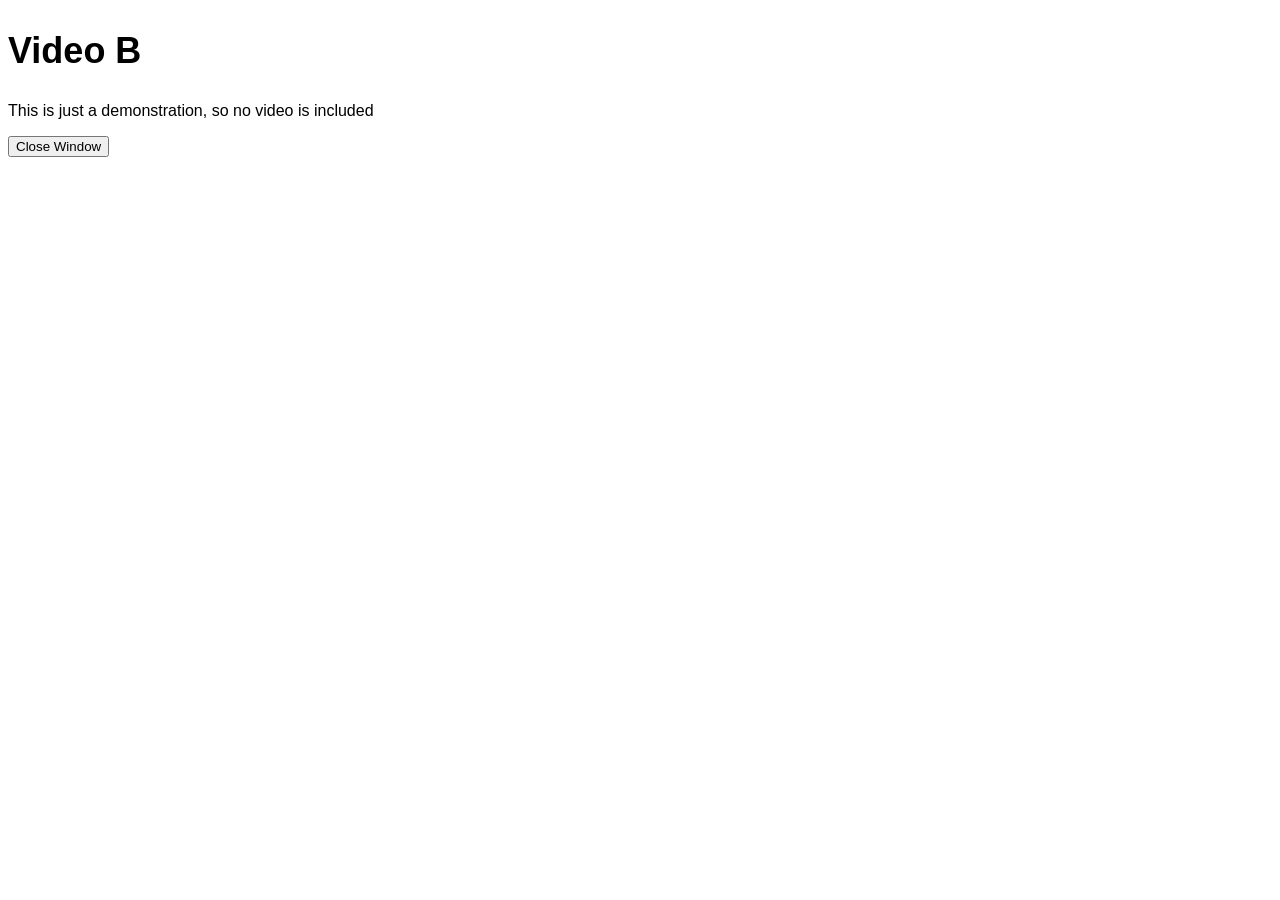
<file: random/video-test/video_b.html>
<!DOCTYPE html><html><head>
	<meta charset='UTF-8'>
	<title>HTML/JS Video Test</title>
	<style>
		body {font-family:"Helvetica","Arial",sans-serif;}
		h2 {font-size:36px;}
	</style>
</head><body>
	<h2>Video B</h2>
	<p>This is just a demonstration, so no video is included</p>
	<button onclick='window.close()'>Close Window</button>
</body></html>
</file>
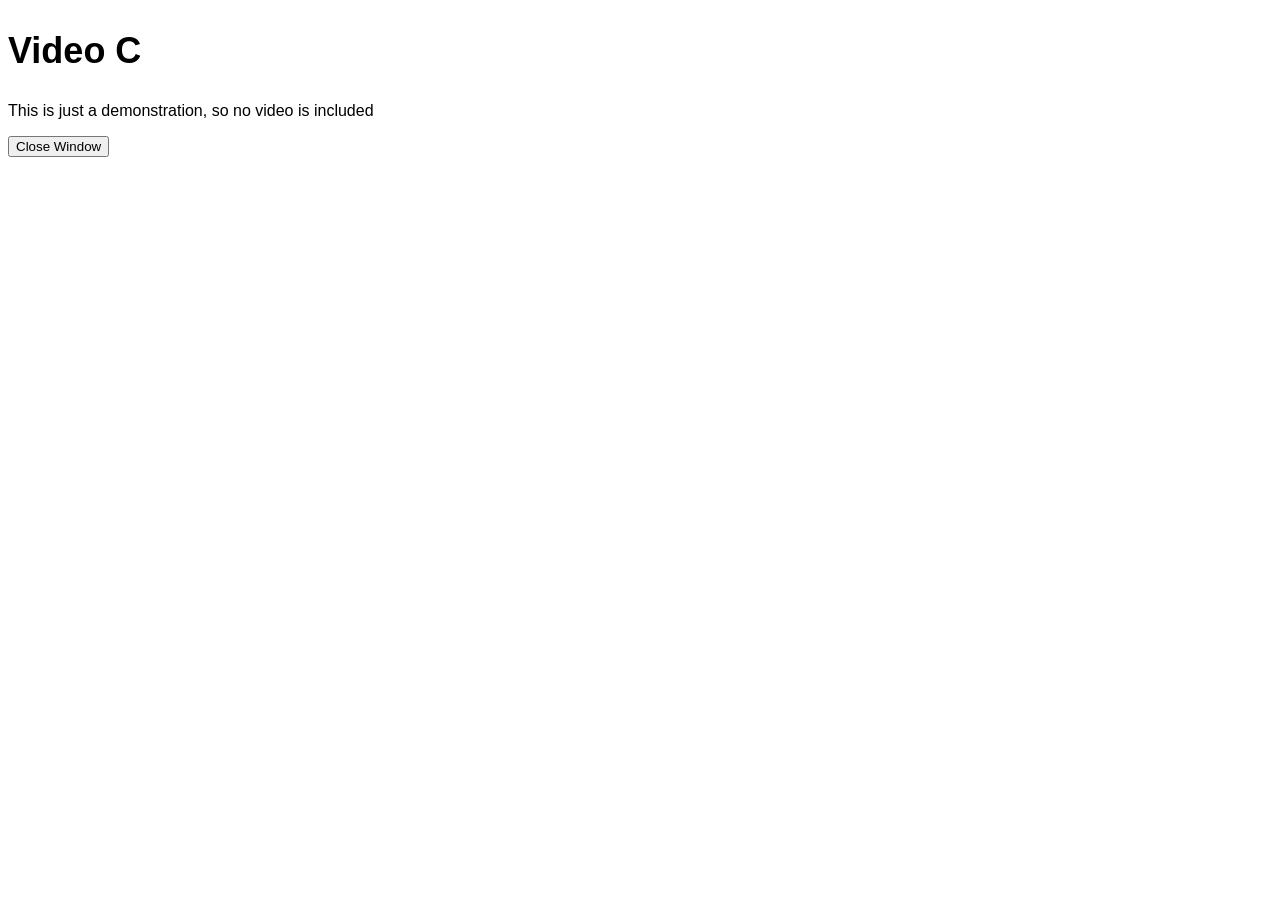
<file: random/video-test/video_c.html>
<!DOCTYPE html><html><head>
	<meta charset='UTF-8'>
	<title>HTML/JS Video Test</title>
	<style>
		body {font-family:"Helvetica","Arial",sans-serif;}
		h2 {font-size:36px;}
	</style>
</head><body>
	<h2>Video C</h2>
	<p>This is just a demonstration, so no video is included</p>
	<button onclick='window.close()'>Close Window</button>
</body></html>
</file>
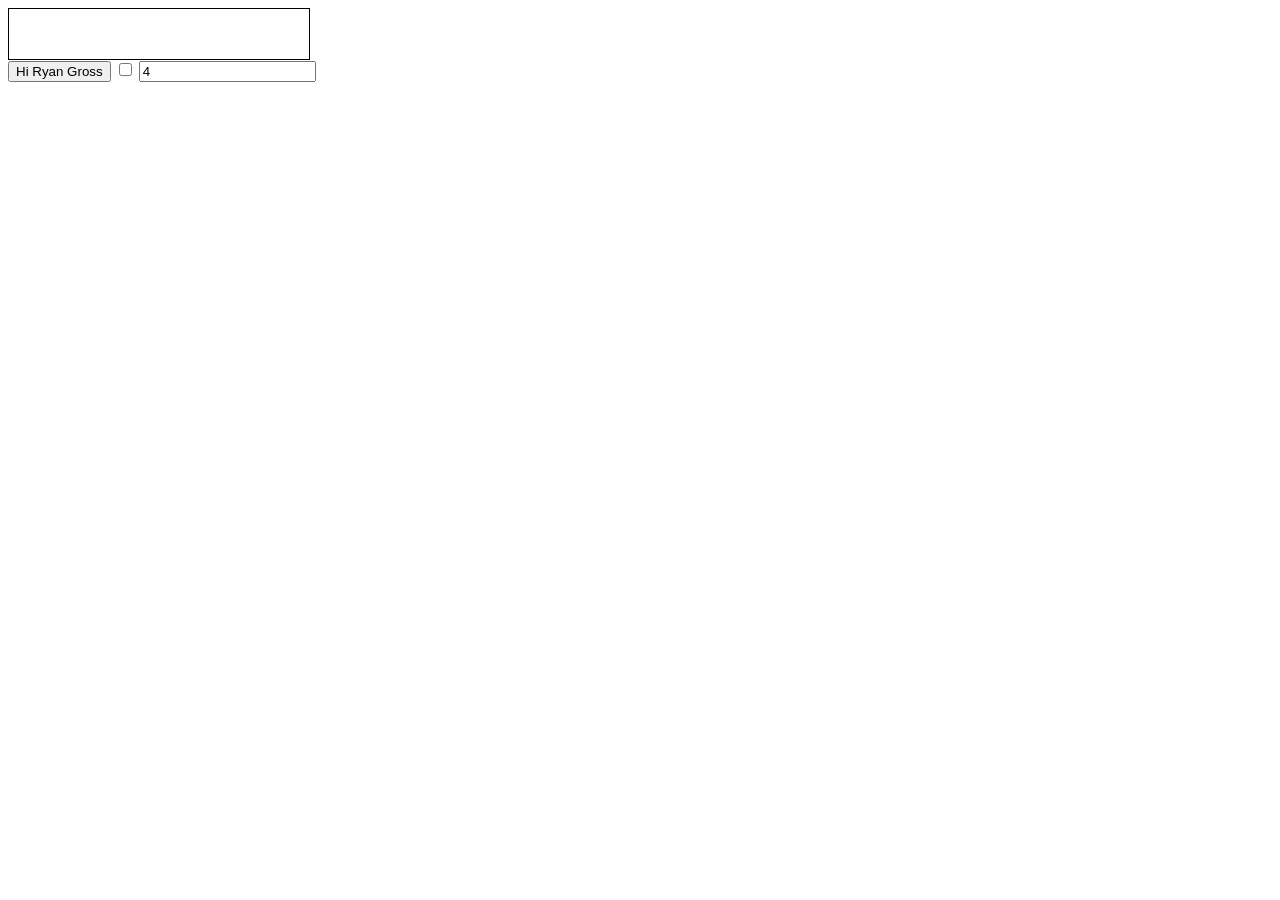
<file: scoretable/v1/test.html>
<!DOCTYPE html><html lang="en"><head>
    <style>
        #test-container {width:300px; border:1px solid black; height:50px;}
		#tc2 {}
    </style>
</head><body id='body'>
    <div id='test-container'></div>
	<button onclick="myFunction(this.innerHTML)">Hi Ryan Gross</button>
	<input type="checkbox" onchange="myFunction(this.checked)">
	<script>
        var cont = document.getElementById("test-container");

		function myFunction(value) {
			console.log(value);
			console.log(value.split(" "));
		}

		var input = document.createElement("INPUT");
		input.id = "id";
		input.type = "text";
		input.placeholder = "4";
		input.value = "4";
		input.onchange = "myFunction()";

		document.getElementById('body').appendChild(input);



    </script>
</body></html>
</file>
<file: yahtzee/style.css>
/*
	Created by Ryan Gross.
*/

:root {
	--cp-body-bg:#000;		/* Body background-color */
	--cp-hf-bg:#024;		/* Header & footer background color */
	--cp-th-bg:#00375B;		/* th background-color */
	--cp-game-bg:#00375B;		/* th background-color */
	--cp-th-bdr-color:#444; /* thead border-color */
	--cp-special-text:#09e;		/* Orange */
}

body {font-family:"Avenir", "Arial", sans-serif; background-color:var(--cp-body-bg); color:#fff8ed; display:flex; flex-flow:column nowrap; justify-content:space-between; margin:0; padding:0;}

header {height:80px; background-color:var(--cp-hf-bg); border-bottom:1px solid #fff8ed; padding-left:10px; display:grid; grid-template-columns:1fr auto auto;}
header button {margin:10px 10px 0 0;}
#svg-newgame {fill:#09e; stroke:#016;}

main {height:calc(100vh - 172px); padding:10px 15px 20px 15px; overflow:scroll;}

a {color:var(--cp-special-text);}
h2 {max-width:100%; margin:10px 0 2px 0; text-align:center; font-size:24px; min-height:20px;}
hr {margin:10px 0;}

input {background:#333; height:32px; color:var(--cp-special-text); text-align:center; font-size:16px; border-radius:5px; border:none; font-family:"Avenir", "Arial", sans-serif;}
input[type='checkbox'] {height:14px; font-size:16px;}
input[type='submit'] {background-color:#222; color:var(--cp-special-text); font-weight:500; padding:6px 8px;}
input[type='submit']:hover {background-color:#303030; color:var(--cp-special-text);}

button {margin:0 8px 0 0; height:42px; font-size:18px; color:var(--cp-special-text); background-color:#333; border:none; font-family:"Avenir", "Arial", sans-serif; border-radius:3px; display:inline-flex; align-items:center; padding:6px 8px; font-weight:500;}
button:hover {color:var(--cp-special-text); background-color:#424242;}
button svg, button img {width:30px; height:30px; margin-right:5px;}
button span {font-size:30px; margin-right:5px;}
button.disabled {text-decoration:line-through; opacity:.8;}
button.disabled:hover {background-color:#333;}

#top-row {display:flex; flex-flow:row nowrap; align-items:center; margin:5px 2px;}
.roll-dice-bg {fill:#05a;}
.roll-dice-dot {fill:#fff8ed;}
.roll-dice-stroke {stroke:#fff8ed70;}
#roll-counter {display:inline-block; font-style:italic; font-size:16px; padding:6px 0; margin-right:8px;}
#button-undo {padding:0 8px;}

.game-container {display:grid; grid-template:auto auto / 247px 287px 133px auto 1fr;}

.game {width:auto; height:auto; margin-top:8px; font-size:50px; background:#292929cc; border-radius:10px; padding:10px; display:flex; flex-flow:row wrap; margin-bottom:22px; grid-area:1/1/2/6;}

.die-container {background-color:#4440; border-radius:10px; padding:10px; width:62px; height:auto; display:flex; flex-flow:column nowrap;}
.die-checkbox {margin:15px 24px 8px 24px;}

.die {width:50px; height:50px; font-size:30px; background:#fff8ed; border-radius:15px; padding:5px; text-align:center; border:1px solid #aaa; -webkit-user-select:none;}
.die.disabled {opacity:.5;}
.die-1 {background-image:url("images/die-1.svg");}
.die-2 {background-image:url("images/die-2.svg");}
.die-3 {background-image:url("images/die-3.svg");}
.die-4 {background-image:url("images/die-4.svg");}
.die-5 {background-image:url("images/die-5.svg");}
.die-6 {background-image:url("images/die-6.svg");}
.svg-die-dot {fill:#000;}

.table {border-collapse:collapse; margin-right:20px;}
.table caption {padding:5px 0;}
.table td, table th {padding:8px; border:1px solid #444;}
.table thead th {background-color:var(--cp-th-bg); border-bottom:1px solid #aaa; font-weight:700; padding-right:16px; text-align:left;}
.table thead th:not(:last-child) {border-right-color:var(--cp-th-bdr-color);}
.table.table-hcol tbody td:first-child {background-color:#333; text-align:right; border-right:1px solid #888; font-weight:500; padding-left:16px;}
.table tbody td {background-color:#161616; text-align:center;}
.table tbody td.selected {background-color:#09e;}
.table.table-onecell tbody td {font-size:36px; padding:10px 24px; width:64px;}
.table.table-frow tbody tr:last-child td {border-bottom:1px solid #aaa;}
.table tfoot td {background-color:#222; font-weight:700;}
.table tfoot td:not(:first-child) {text-align:center;}

.table-scorecell {color:#fff8ed;}
.table-scorecell.disabled {color:#aaa;}

#table-upper {grid-area:2/1/3/2;}
#table-lower {grid-area:2/2/3/3;}
#table-total {grid-area:2/3/3/4;}

#log {width:250px; height:400px; margin:0; background:#292929cc; border-radius:10px; padding:10px; display:flex; flex-flow:column nowrap; overflow-x:hidden; overflow-y:auto; grid-area:2/4/3/5;}
#log-content {width:250px; height:400px; margin-top:364px; font-size:14px;}
#log p {font-size:14px; color:#fff8ed; margin:0; padding-bottom:5px;}

.pop-up-container {position:fixed; width:80%; height:100%; background-color:#111a; left:0; top:0; z-index:1; padding:50px 10%; overflow:scroll;}
.pop-up-container header {max-width:825px; padding-left:10px; padding-right:5px; margin:0 auto;}
.pop-up-container header button {width:40px; margin-top:8px; margin-right:3px; height:36px; padding-left:15px;}
.pop-up-container header button:hover {}
.pop-up {width:calc(100% - 40px); max-width:800px; height:auto; background-color:#555; padding:20px; padding-top:5px; margin:0 auto;}
.pop-up p {margin-bottom:0;}
.pop-up a {font-style:italic;}
.pop-up input[type='text'] {background:#222; text-align:left; padding:2px 7px;}
.pop-up input[type='text']:hover, .pop-up input[type='text']:focus {background-color:#333;}
.pop-up table {border-collapse:collapse; margin-top:10px;}
.pop-up td {padding:3px; height:36px; border-top:1px solid #333;}
.pop-up tr td:first-child {padding:3px 4px 3px 8px;}
.pop-up tr:last-child td {border-bottom:1px solid #333;}
.pop-up td button {padding:5px 10px; height:auto; margin:0 5px; background-color:#303030; font-size:14px; font-weight:400;}
.pop-up td button:hover {background-color:#383838;}
.pop-up label {width:100%; text-align:right; display:block;}
.pop-up input[type='submit'] {padding:4px 10px; margin-top:12px;}
.pop-up button {padding:5px 10px; height:auto; margin:10px 8px 0 0; background-color:#333; font-weight:400;}
.pop-up button:hover, .pop-up button:focus {background-color:#222;}
.pop-up button.pop-up-focus {font-weight:500;}
.pop-up .pop-up-error-message {display:none; background:#fcc; color:#d00; border:2px solid #d00; border-radius:5px; padding:10px; margin:10px 0;}

footer {height:60px; background-color:var(--cp-hf-bg); border-top:1px solid #fff8ed; font-style:italic; font-size:14px; line-height:10px; padding:0 10px;}

@media only screen and (max-width:967px) {
	.game-container {grid-template-columns:247px 287px 133px 1fr;}
	#log {width:calc(100% - 20px);}
	#log-content {width:100%;}
}

@media only screen and (max-width:916px) {
	.game-container {grid-template:161px auto auto / 247px 287px auto 1fr;}
	.game {grid-area:1/1/3/5; height:119px;}
	#table-upper {grid-area:2/1/4/2;}
	#table-lower {grid-area:2/2/4/3;}
	#table-total {grid-area:2/3/3/4; margin-right:0;}

	#log {grid-area:3/3/4/4; margin-top:10px; height:252px; width:250px;}
	#log-content {margin-top:216px; width:250px;}
}

@media only screen and (max-width:834px) {
	.game-container {grid-template-columns:247px 287px 1fr;}
	#log {width:calc(100% - 20px);}
	#log-content {width:100%;}
}

@media only screen and (max-width:678px) {
	.game-container {grid-template:153px auto auto / 133px 114px 287px 1fr;}
	.game {grid-area:1/1/3/5; margin-bottom:8px;}
	#table-upper {grid-area:2/1/3/3;}
	#table-lower {grid-area:2/3/3/4; margin-right:0;}
	#table-total {grid-area:3/1/4/2; margin-right:0; margin-top:13px;}

	#log {grid-area:3/2/4/4; margin-top:15px; height:100px; width:calc(100% - 40px);}
	#log-content {margin-top:216px;}
	#log hr {margin:5px 0;}
}

@media only screen and (max-width:564px) {
	.game-container {grid-template-columns:133px 114px auto;}
	.game {grid-area:1/1/3/4;}
	#log {width:361px;}
}

@media only screen and (max-width:544px) {
	.game-container {grid-template:auto auto auto / 133px 114px 287px;}
	.game {grid-area:1/1/2/4;}
	#table-upper {grid-area:2/1/3/3;}
	#table-lower {grid-area:2/3/3/4;}
	#table-total {grid-area:3/1/4/2; margin-right:0; margin-top:10px;}

	#log {grid-area:3/2/4/4; margin-top:10px; height:100px; width:calc(100% - 40px);}
	#log-content {margin-top:216px;}
	#log hr {margin:5px 0;}
}

/*
input {background:#333; height:32px; color:#09e; text-align:center; font-size:16px; border-radius:5px; border:none; font-family:"Avenir", "Arial", sans-serif;}

@media only screen and (max-width:400px) {
    header h1 {font-size:10vw; margin:0; line-height:40px;}
    footer {font-size:3vw;}
}

@media only screen and (max-width:713px) {
	main {height:calc(100vh - 248px);}
	.screen {min-height:calc(100vh - 272px);}
}*/
</file>
<file: yahtzee/theme-1.css>
/*
	Created by Ryan Gross.
*/

:root {
	--cp-body-bg:#410;		/* Body background-color */
	--cp-hf-bg:#800;		/* Header & footer background color */
	--cp-th-bg:#910;		/* th background-color */
	--cp-th-bdr-color:#888; /* thead border-color */
	--cp-special-text:#f80;	/* Orange */
}

body {background-color:var(--cp-body-bg);}

header {background-color:var(--cp-hf-bg);}
header button {background-color:#b00; color:#fcb; text-shadow:1px 1px #b30;}
header button:hover {background-color:#c00; color:#fff8ed;}
#svg-newgame {fill:#f80; stroke:#510;}

a {color:var(--cp-special-text);}

.pop-up input[type='submit'], .pop-up button {background-color:#600; color:var(--cp-special-text);}
.pop-up input[type='submit']:focus, .pop-up button:focus {background-color:#660000;}
.pop-up input[type='submit']:hover, .pop-up button:hover {background-color:#700; color:var(--cp-special-text);}

button {color:var(--cp-special-text); background-color:#700;}
button:hover {color:var(--cp-special-text); background-color:#800;}
button.disabled:hover {color:var(--cp-special-text); background-color:#700;}

.roll-dice-bg {fill:#b00;}
.roll-dice-dot {fill:#fff8ed;}
.roll-dice-stroke {stroke:#fff8ed70;}

.game {background:#600;}

.table thead th {background-color:var(--cp-th-bg);}
.table thead th:not(:last-child) {border-right-color:var(--cp-th-bdr-color);}
.table.table-hcol tbody td:first-child {background-color:#443333;}
.table tbody td {background-color:#181616;}
.table tbody td.selected {background-color:#c00;}
.table.table-onecell tbody td {background-color:#800; border-color:#600;}
.table tfoot td {background-color:#600; border-color:#444;}

.log {background-color:#500;}

.pop-up {background-color:#655;}

footer {background-color:var(--cp-hf-bg);}
</file>
<file: yahtzee/theme-2.css>
/*
	Created by Ryan Gross.
*/

:root {
	--cp-body-bg:#000;		/* Body background-color */
	--cp-hf-bg:#024;		/* Header & footer background color */
	--cp-th-bg:#00375B;		/* th background-color */
	--cp-th-bdr-color:#444; /* thead border-color */
	--cp-special-text:#09e;	/* Orange */
}

body {background-color:var(--cp-body-bg);}

header {background-color:var(--cp-hf-bg);}
#svg-newgame {fill:#09e; stroke:#016;}

a {color:var(--cp-special-text);}

.pop-up input[type='submit'], .pop-up button {background-color:#222; color:var(--cp-special-text);}
.pop-up input[type='submit']:focus, .pop-up button:focus {background-color:#292929;}
.pop-up input[type='submit']:hover, .pop-up button:hover {background-color:#333; color:var(--cp-special-text);}

button {color:var(--cp-special-text); background-color:#333;}
button:hover {color:var(--cp-special-text); background-color:#424242;}
button.disabled:hover {color:var(--cp-special-text); background-color:#333;}

.table thead th {background-color:var(--cp-th-bg);}
.table thead th:not(:last-child) {border-right-color:var(--cp-th-bdr-color);}
.table tbody td.selected {background-color:#09e;}

footer {background-color:var(--cp-hf-bg);}
</file>
<file: scoretable/v1/style.css>
body {font-family:"Avenir", "Arial", sans-serif; background-color:#000; color:#fff8ed; display:flex; flex-flow:column nowrap; justify-content:space-between; margin:0; padding:0;}

header {height:80px; background-color:#024; border-bottom:1px solid #fff8ed; padding-left:10px; display:flex; flex-flow:row wrap; justify-content:space-between;}

nav {min-height:20px; padding:10px 0; font-style:italic; display:flex; flex-flow:row wrap;}
nav button {margin:0; padding:2px 3px; min-height:30px; font-size:20px; margin-right:15px; color:#09e; background:none; border:none; font-style:italic; font-family:"Avenir", "Arial", sans-serif; border-radius:5px;}
nav button:hover {color:#07a;}
.nb-active {color:#07a;}

main {height:calc(100vh - 167px); padding:5px 15px 20px 15px; overflow:none;}
.screen {height:calc(100vh - 197px); display:none; overflow-y:auto;}
.screen-active {display:block;}

a {color:#09e;}
.error-message {display:none; color:#a00; font-style:italic;}
h2 {max-width:100%; margin:10px 0 2px 0; text-align:center; font-size:24px; min-height:20px;}
hr {margin:10px 0 20px 0;}
button {margin:0; height:26px; font-size:16px; color:#09e; background-color:#333; border:none; font-style:italic; font-family:"Avenir", "Arial", sans-serif;}
input {background:#333; height:32px; color:#09e; text-align:center; font-size:16px; border-radius:5px; border:none; font-family:"Avenir", "Arial", sans-serif;}
button:hover {color:#09e;}
input:hover, input:focus {background-color:#555;}

.settings-line {min-height:40px; display:flex; flex-flow:row wrap; align-content:flex-end; background-color:#222; padding:4px 10px; border-radius:5px; margin-bottom:10px;}
.settings-line h4 {line-height:40px; margin:0; padding:0; font-size:24px; margin-right:15px; color:#ddd6cb;}
.setting {margin-right:20px; display:flex;}
.setting label {margin:0; padding:0; height:40px; line-height:40px; vertical-align:middle;}
.setting #gyn-teams {}
.setting .changeSD {width:50px;}
.setting .changeINC {margin-top:3px;}
.setting input[type="text"] {background:#333; height:32px; color:#09e; width:30px; text-align:center; font-size:16px; margin-left:5px; border-radius:5px; border:none; font-family:"Avenir", "Arial", sans-serif; margin-top:3px;}
.setting input[type='color'] {height:36px; padding:0; width:36px; outline:0;}
.setting button {height:36px; border-radius:5px; margin:2px 0 2px 5px; min-width:40px; padding:0 6px;}
.setting button:focus, .setting button:hover {border:2px solid #555; background-color:#333; padding:0 4px;}
.setting input:hover, .setting input:focus, .setting button:active {background-color:#555;}

.table-container {border-bottom:1px solid #9D9A95; margin-bottom:20px; padding-bottom:10px;}
.table-container.tc-last {border:none; margin-bottom:none;}

.scoretable {max-width:100%; border-radius:5px; min-height:10px; background-color:#111; margin-bottom:10px;}
.st-firstcolumn {text-align:right; font-weight:bold; font-size:16px; padding:0; width:100px; margin:0; float:left; display:flex; flex-flow:column nowrap;}
.st-firstcolumn section {border-left:none; padding:15px 7px;}
.st-othercolumns {margin:0; padding:0; display:flex; flex-flow:column nowrap; border-radius:0 5px 5px 0;}
.st-row {margin:0; padding:0; display:block; text-align:center; width:100%; display:flex; flex-flow:row nowrap;}
.st-cell {display:block; margin:0; padding:10px 7px 20px 7px; height:20px; border-left:2px solid #fff8ed; border-bottom:1px solid #fff8ed; max-width:200px;}
.st-firstrow {border-bottom:4px solid #fff8ed; text-align:center; font-weight:bold; padding:10px 7px 20px 7px;}
.st-firstrow input {background-color:#3338;}
.st-lastrow {border-bottom:none; border-top:3px solid #fff8ed; padding:12px 7px 18px 7px; font-weight:bold; font-size:20px;}
.st-firstcolumn .st-firstrow {border-top-left-radius:5px; text-align:left; font-size:18px; padding:15px 10px 15px 5px;}
.st-firstcolumn .st-lastrow {border-bottom-left-radius:5px; text-align:left; font-size:18px;}
.st-lastcolumn.st-firstrow {border-top-right-radius:5px;}
.st-lastcolumn.st-lastrow {border-bottom-right-radius:5px;}
.st-playername {width:100%; margin:0; padding:0; background-color:#444; font-style:normal; font-size:18px; color:#fff8ed; font-weight:500;}
.st-scorein {min-width:20px; max-width:50px; margin:0; padding:0; background-color:inherit; font-style:normal; color:#fff8ed;}
.st-cell.st-dealercell {background-color:#014;}
.st-cell.st-dealercell.st-dealerbonus {padding:10px 0 20px 27px;}
.st-dealercell input[type="checkbox"] {height:22px; margin-left:10px;}

.incrementing-scoretable {max-width:700px; display:flex; flex-flow:row nowrap; align-content:flex-start;}
.ist-column0 {width:45%; max-width:315px; border-right:1px solid #fff8ed;}
.ist-column1 {width:15%; max-width:105px; border-right:1px solid #fff8ed;}
.ist-column2 {width:20%; max-width:140px; border-right:1px solid #fff8ed;}
.ist-column3 {width:20%; max-width:140px;}
.ist-cell {display:block; margin:0; height:calc(20vw - 8px); max-height:140px; border-top:1px solid #fff; font-size:24px;}
.ist-firstrow {height:auto; border-bottom:3px solid #fff8ed; text-align:center; font-weight:bold; padding:15px 7px; font-size:18px; border-top:none;}
.ist-column0 .ist-firstrow {text-align:left; border-top-left-radius:5px;}
.ist-playername {width:80%; margin:calc(20% - 10px) 10%; background-color:#444; font-style:normal; font-size:18px; color:#fff8ed;}
.ist-playertotal {text-align:center; height:calc(calc(20vw - 8px) - 40%); padding-top:40%; font-size:5vw;}
.ist-plus {width:12vw; height:12vw; background-color:#080; color:#fff8ed; border-radius:10px; font-style:normal; margin:3vw; font-size:5vw;}
.ist-minus {width:12vw; height:12vw; background-color:#800; color:#fff8ed; border-radius:10px; font-style:normal; margin:3vw; font-size:5vw;}
.ist-plus:hover {background-color:#050; color:#0f0; font-weight:bold;}
.ist-minus:hover {background-color:#600; color:#f00; font-weight:bold;}
.ist-plus:active {background-color:#050; color:#0f0; font-weight:bold; border-color:#080;}
.ist-minus:active {background-color:#600; color:#f00; font-weight:bold; border-color:#800;}

.leaderboard {margin:0 0 20px 0; border:0px solid #fff8ed; border-radius:10px; font-size:24px; max-width:680px;}
.leaderboard h2 {font-size:28px;}
.lb-row {display:grid; grid-template-columns:80px 1fr 120px; border-radius:10px;}
.lb-cell {padding:24px 10px 32px 10px; height:24px; border-bottom:1px solid #fff8ed;}
.lb-rank {font-weight:bold; text-align:center; border-radius:10px; border-right:1px solid #fff8ed;}
.lb-rank1 {background-color:#caa800;}
.lb-rank1 .lb-cell {font-size:40px; padding:10px 10px 20px 10px; height:40px;}
.lb-rank2 {background-color:#999;}
.lb-rank2 .lb-cell {font-size:34px; padding:16px 10px 24px 10px; height:34px;}
.lb-rank3 {background-color:#9d5700;}
.lb-rank3 .lb-cell {font-size:28px; padding:22px 10px 28px 10px; height:28px;}
.lb-name {border-right:0px solid #fff8ed;}
.lb-score {border-radius:10px; text-align:center; border-left:1px solid #fff8ed;}

footer {height:60px; background-color:#024; border-top:1px solid #fff8ed; font-style:italic; font-size:14px; line-height:10px; padding:0 10px;}

@media only screen and (max-width:400px) {
    header h1 {font-size:10vw; margin:0; line-height:40px;}
    footer {font-size:3vw;}

    .settings-line {height:90px;}
    .settings-line label {text-align:center; width:100%; display:block;}
}

@media only screen and (max-width:713px) {
	main {height:calc(100vh - 248px);}
	.screen {min-height:calc(100vh - 272px);}
}

@media only screen and (min-width:700px) {
	.ist-playertotal {padding-top:54px; height:86px; font-size:32px}
}

@media only screen and (min-width:770px) {
	.ist-plus {margin:23.19px; height:91px; width:91px; font-size:38px;}
	.ist-minus {margin:23.19px; height:91px; width:91px; font-size:38px;}
}
</file>
<file: scoretable/v2/style.css>
body {font-family:"Avenir", "Arial", sans-serif; background-color:#000; color:#fff8ed; display:flex; flex-flow:column nowrap; justify-content:space-between; margin:0; padding:0;}

header {height:80px; background-color:#024; border-bottom:1px solid #fff8ed; padding-left:10px; display:flex; flex-flow:row wrap; justify-content:space-between;}

nav {min-height:20px; padding:10px 0; font-style:italic; display:flex; flex-flow:row wrap;}
nav button {margin:0; padding:2px 3px; min-height:30px; font-size:20px; margin-right:15px; color:#09e; background:none; border:none; font-style:italic; font-family:"Avenir", "Arial", sans-serif; border-radius:5px;}
nav button:hover {color:#07a;}
.nb-active {color:#07a;}

main {height:calc(100vh - 167px); padding:5px 15px 20px 15px; overflow:none;}
.screen {height:calc(100vh - 197px); display:none; overflow-y:auto;}
.screen-active {display:block;}

a {color:#09e;}
.error-message {display:none; color:#a00; font-style:italic;}
h2 {max-width:100%; margin:10px 0 2px 0; text-align:center; font-size:24px; min-height:20px;}
hr {margin:10px 0 20px 0;}
button {margin:0; height:26px; font-size:16px; color:#09e; background-color:#333; border:none; font-style:italic; font-family:"Avenir", "Arial", sans-serif;}
input {background:#333; height:32px; color:#09e; text-align:center; font-size:16px; border-radius:5px; border:none; font-family:"Avenir", "Arial", sans-serif;}
button:hover {color:#09e;}
input:hover, input:focus {background-color:#555;}

.settings-line {min-height:40px; display:flex; flex-flow:row wrap; align-content:flex-end; background-color:#222; padding:4px 10px; border-radius:5px; margin-bottom:10px;}
.settings-line h4 {line-height:40px; margin:0; padding:0; font-size:24px; margin-right:15px; color:#ddd6cb;}
.setting {margin-right:20px; display:flex;}
.setting label {margin:0; padding:0; height:40px; line-height:40px; vertical-align:middle;}
.setting #gyn-teams {}
.setting .changeSD {width:50px;}
.setting .changeINC {margin-top:3px;}
.setting input[type="text"] {background:#333; height:32px; color:#09e; width:30px; text-align:center; font-size:16px; margin-left:5px; border-radius:5px; border:none; font-family:"Avenir", "Arial", sans-serif; margin-top:3px;}
.setting input[type='color'] {height:36px; padding:0; width:36px; outline:0;}
.setting button {height:36px; border-radius:5px; margin:2px 0 2px 5px; min-width:40px; padding:0 6px;}
.setting button:focus, .setting button:hover {border:2px solid #555; background-color:#333; padding:0 4px;}
.setting input:hover, .setting input:focus, .setting button:active {background-color:#555;}

.table-container {border-bottom:1px solid #9D9A95; margin-bottom:20px; padding-bottom:10px;}
.table-container.tc-last {border:none; margin-bottom:none;}

.scoretable {max-width:100%; border-radius:5px; min-height:10px; background-color:#111; margin-bottom:10px;}
.st-firstcolumn {text-align:right; font-weight:bold; font-size:16px; padding:0; width:100px; margin:0; float:left; display:flex; flex-flow:column nowrap;}
.st-firstcolumn section {border-left:none; padding:15px 7px;}
.st-othercolumns {margin:0; padding:0; display:flex; flex-flow:column nowrap; border-radius:0 5px 5px 0;}
.st-row {margin:0; padding:0; display:block; text-align:center; width:100%; display:flex; flex-flow:row nowrap;}
.st-cell {display:block; margin:0; padding:10px 7px 20px 7px; height:20px; border-left:2px solid #fff8ed; border-bottom:1px solid #fff8ed; max-width:200px;}
.st-firstrow {border-bottom:4px solid #fff8ed; text-align:center; font-weight:bold; padding:10px 7px 20px 7px;}
.st-firstrow input {background-color:#3338;}
.st-lastrow {border-bottom:none; border-top:3px solid #fff8ed; padding:12px 7px 18px 7px; font-weight:bold; font-size:20px;}
.st-firstcolumn .st-firstrow {border-top-left-radius:5px; text-align:left; font-size:18px; padding:15px 10px 15px 5px;}
.st-firstcolumn .st-lastrow {border-bottom-left-radius:5px; text-align:left; font-size:18px;}
.st-lastcolumn.st-firstrow {border-top-right-radius:5px;}
.st-lastcolumn.st-lastrow {border-bottom-right-radius:5px;}
.st-playername {width:100%; margin:0; padding:0; background-color:#444; font-style:normal; font-size:18px; color:#fff8ed; font-weight:500;}
.st-scorein {min-width:20px; max-width:50px; margin:0; padding:0; background-color:inherit; font-style:normal; color:#fff8ed;}
.st-cell.st-dealercell {background-color:#014;}
.st-cell.st-dealercell.st-dealerbonus {padding:10px 0 20px 27px;}
.st-dealercell input[type="checkbox"] {height:22px; margin-left:10px;}

.incrementing-scoretable {max-width:700px; display:flex; flex-flow:row nowrap; align-content:flex-start;}
.ist-column0 {width:45%; max-width:315px; border-right:1px solid #fff8ed;}
.ist-column1 {width:15%; max-width:105px; border-right:1px solid #fff8ed;}
.ist-column2 {width:20%; max-width:140px; border-right:1px solid #fff8ed;}
.ist-column3 {width:20%; max-width:140px;}
.ist-cell {display:block; margin:0; height:calc(20vw - 8px); max-height:140px; border-top:1px solid #fff; font-size:24px;}
.ist-firstrow {height:auto; border-bottom:3px solid #fff8ed; text-align:center; font-weight:bold; padding:15px 7px; font-size:18px; border-top:none;}
.ist-column0 .ist-firstrow {text-align:left; border-top-left-radius:5px;}
.ist-playername {width:80%; margin:calc(20% - 10px) 10%; background-color:#444; font-style:normal; font-size:18px; color:#fff8ed;}
.ist-playertotal {text-align:center; height:calc(calc(20vw - 8px) - 40%); padding-top:40%; font-size:5vw;}
.ist-plus {width:12vw; height:12vw; background-color:#080; color:#fff8ed; border-radius:10px; font-style:normal; margin:3vw; font-size:5vw;}
.ist-minus {width:12vw; height:12vw; background-color:#800; color:#fff8ed; border-radius:10px; font-style:normal; margin:3vw; font-size:5vw;}
.ist-plus:hover {background-color:#050; color:#0f0; font-weight:bold;}
.ist-minus:hover {background-color:#600; color:#f00; font-weight:bold;}
.ist-plus:active {background-color:#050; color:#0f0; font-weight:bold; border-color:#080;}
.ist-minus:active {background-color:#600; color:#f00; font-weight:bold; border-color:#800;}

.leaderboard {margin:0 0 20px 0; border:0px solid #fff8ed; border-radius:10px; font-size:24px; max-width:680px;}
.leaderboard h2 {font-size:28px;}
.lb-row {display:grid; grid-template-columns:80px 1fr 120px; border-radius:10px;}
.lb-cell {padding:24px 10px 32px 10px; height:24px; border-bottom:1px solid #fff8ed;}
.lb-rank {font-weight:bold; text-align:center; border-radius:10px; border-right:1px solid #fff8ed;}
.lb-rank1 {background-color:#caa800;}
.lb-rank1 .lb-cell {font-size:40px; padding:10px 10px 20px 10px; height:40px;}
.lb-rank2 {background-color:#999;}
.lb-rank2 .lb-cell {font-size:34px; padding:16px 10px 24px 10px; height:34px;}
.lb-rank3 {background-color:#9d5700;}
.lb-rank3 .lb-cell {font-size:28px; padding:22px 10px 28px 10px; height:28px;}
.lb-name {border-right:0px solid #fff8ed;}
.lb-score {border-radius:10px; text-align:center; border-left:1px solid #fff8ed;}

footer {height:60px; background-color:#024; border-top:1px solid #fff8ed; font-style:italic; font-size:14px; line-height:10px; padding:0 10px;}

@media only screen and (max-width:400px) {
    header h1 {font-size:10vw; margin:0; line-height:40px;}
    footer {font-size:3vw;}

    .settings-line {height:90px;}
    .settings-line label {text-align:center; width:100%; display:block;}
}

@media only screen and (max-width:713px) {
	main {height:calc(100vh - 248px);}
	.screen {min-height:calc(100vh - 272px);}
}

@media only screen and (min-width:700px) {
	.ist-playertotal {padding-top:54px; height:86px; font-size:32px}
}

@media only screen and (min-width:770px) {
	.ist-plus {margin:23.19px; height:91px; width:91px; font-size:38px;}
	.ist-minus {margin:23.19px; height:91px; width:91px; font-size:38px;}
}
</file>
